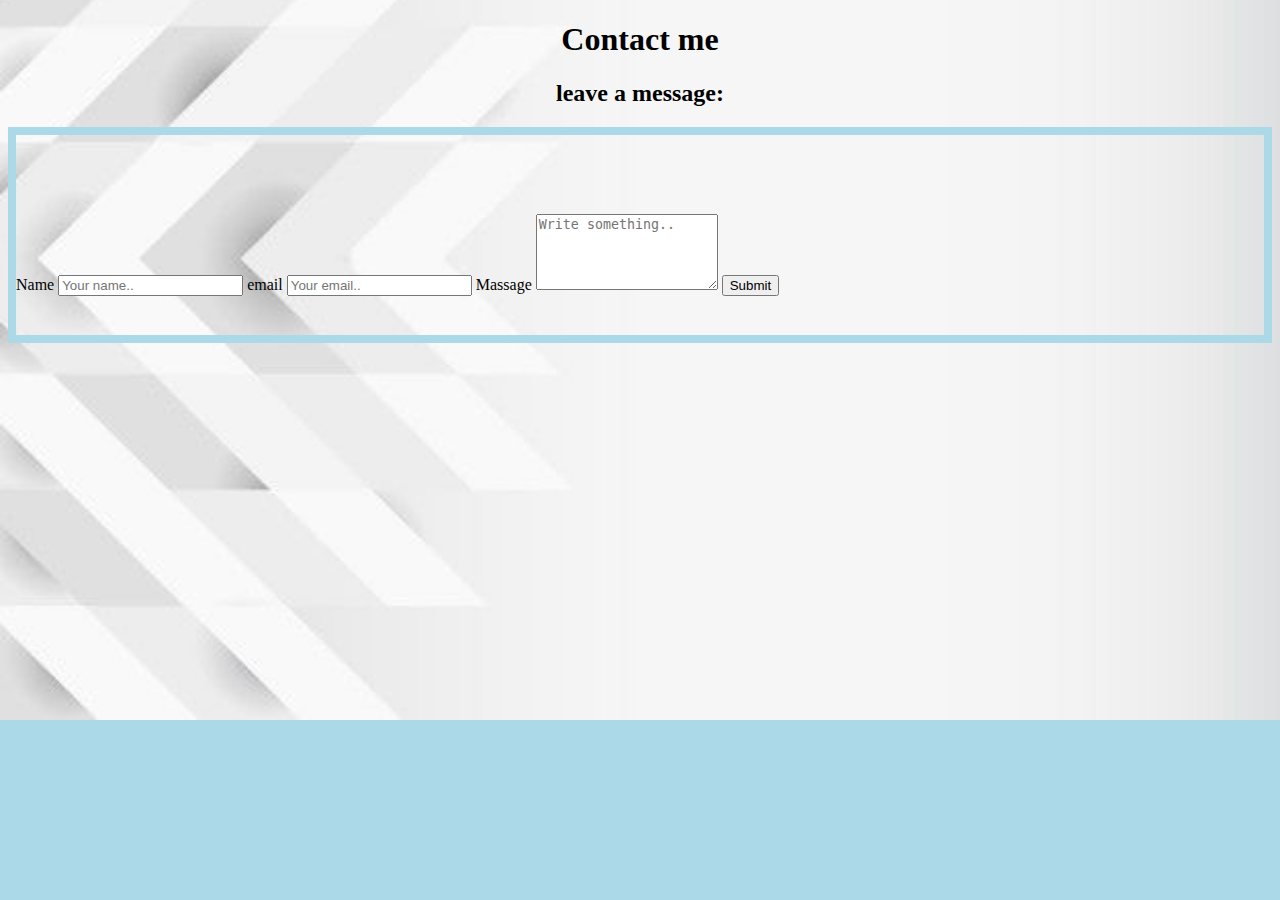
<file: contact-me.html>
<!DOCTYPE html>
<html lang="en">
<head>
        <title>CV project2</title>
        <link rel="stylesheet" href="style.css"

<div class="container">
    </head>
    <div style="text-align:center">
        
   
      <h1>Contact me</h1>
      <h2>leave a message:</h2>
    </div>

    <div class="row">
      <div class="column">
       
            <div class="center">
     
      <div class="column">
        <form action="index.html">
          <label for="name">Name</label>
          <input type="text" id="name" name="name" placeholder="Your name..">
          <label for="email">email</label>
          <input type="text" id="email" name="email" placeholder="Your email..">
          
         
          <label for="subject">Massage</label>
          <textarea id="subject" name="subject" placeholder="Write something.." style="height:70px"></textarea>
          <input type="submit" value="Submit">
        </form>
      </div>
    </div>
</div>
  </div>
  
  </body>
  </html>
</file>
<file: style.css>
body {
    background-image: url("backgrounc-pic.jpg");
    height: 500px; /* You must set a specified height */
  background-position: center; /* Center the image */
  background-repeat: no-repeat; /* Do not repeat the image */
  background-size: cover; /* Resize the background image to cover the entire container */
   background-color: #ABD9E8;}
.container{
  width: 1000px;
  margin: auto;
  display: flex;
  justify-content: space-between;
  
}

.avatar {
  width: 30%;
}

.description {
  width: 66%;
}


.avatar img {
  width: 100%;
  height: 100%;
}
.center {
    border: 8px solid #ABD9E8;
    line-height: 300px;
    height: 200px;
    }
</file>
